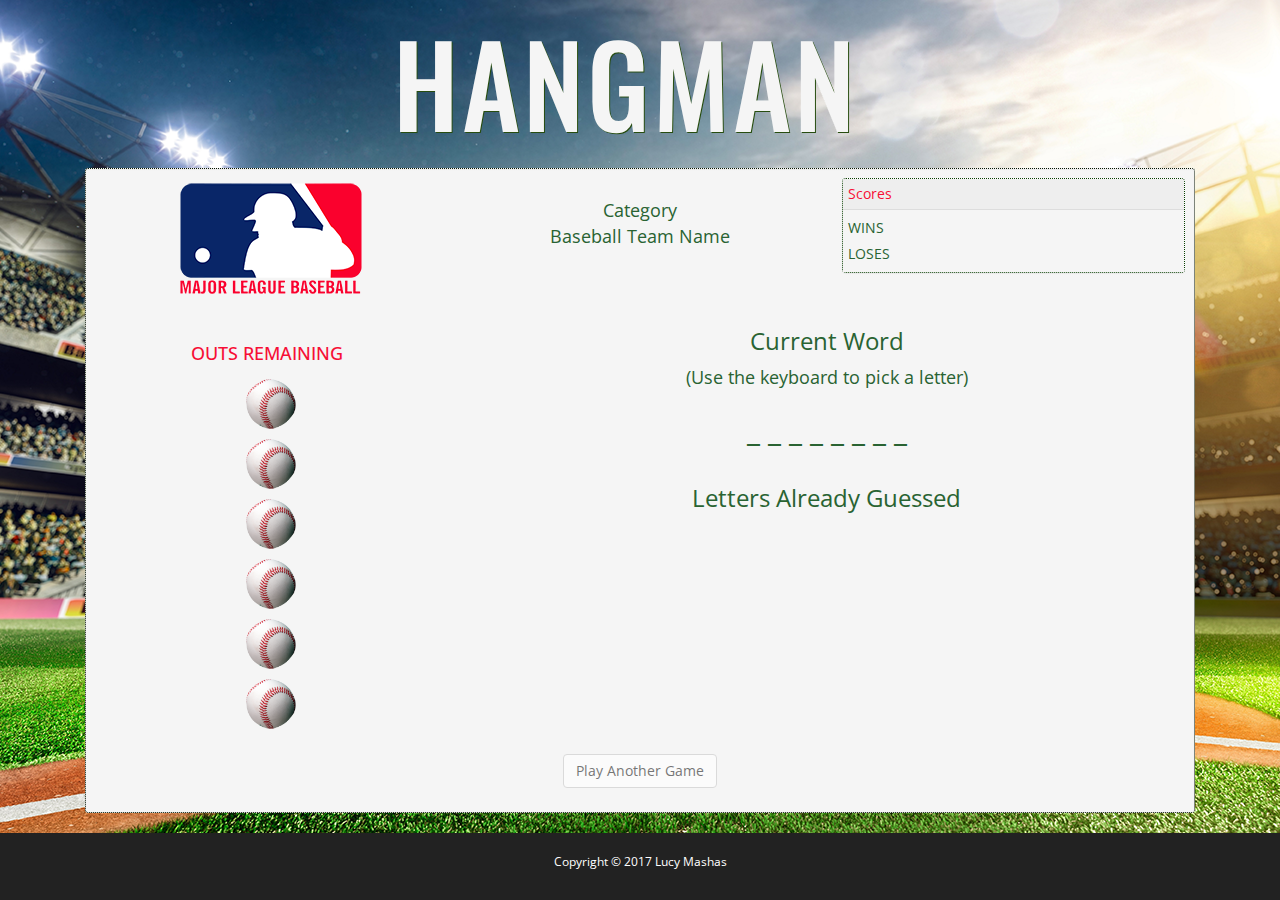
<file: index.html>
<!DOCTYPE html>
<html lang="en=us">
<head>
  <meta charset="utf-8">
  <meta http-equiv="content-type" content="text/html; charset=utf-8"/>
  <meta name="viewport" content="width=device-width, initial-scale=1.0">
  <title>Hangman Baseball</title>
  <link rel="stylesheet" type="text/css" href="./assets/css/reset.css">
 <!-- Bootstrap link -->
  <link href="https://maxcdn.bootstrapcdn.com/bootstrap/3.3.7/css/bootstrap.min.css" rel="stylesheet">
  <script type="text/javascript" src = "./assets/javascript/hangman.js"></script>
  <link rel="stylesheet" type="text/css" href="./assets/css/styles.css">
  <link href="https://fonts.googleapis.com/css?family=Open+Sans:400,600|Oswald" rel="stylesheet">
  <!-- optional theme -->

</head>

<body>
<div class="container">
  <section>
    <div class="row col-xs-12 col-sm-12 col-md-12 col-lg-12">
      
        <h1>Hangman</h1>
    </div>

    <div class="row">
  
        <div class="col-xs-12 col-sm-12 col-md-12 col-lg-12">
  			<div class="well well-sm row bgdclr">
  <!--         top section of the well -->
            <div class="row">
              <div class="col-xs-4 col-sm-4 col-md-4 col-lg-4 categoryimg"><img src="assets/images/mlb.png">
               <!--  col-sm-4 col-md-4 -->
              </div>
              <div class="col-xs-4 col-sm-4 col-md-4 col-lg-4 category">Category<br> Baseball Team Name
              </div>
              <div class="col-xs-4 col-sm-4 col-md-4 col-lg-4">
                  <div class = "panel panel-default">
                    <div class="panel-heading">Scores</div>
                    <div class='panel-body'>
                      <div id="wins">WINS &nbsp;&nbsp;&nbsp;</div>
                      <div id="loses">LOSES &nbsp;&nbsp;&nbsp;</div>
                    </div>
                  </div>
              </div>    
            </div>
  <!-- bottom -->
           
        	<div class="row game">
            <div class="col-xs-4 col-sm-4 col-md-4 col-lg-4 category">
                <h3 id="tagline">OUTS REMAINING</h3>
                <div class="row categoryimg" id="out1"><img src="assets/images/baseball.png" width="50px" height="50px"></div>
                <div class="row categoryimg" id="out2"><img src="assets/images/baseball.png" width="50px" height="50px"></div>
                <div class="row categoryimg" id="out3"><img src="assets/images/baseball.png" width="50px" height="50px"></div>
                <div class="row categoryimg" id="out4"><img src="assets/images/baseball.png" width="50px" height="50px"></div>
                <div class="row categoryimg" id="out5"><img src="assets/images/baseball.png" width="50px" height="50px"></div>
                <div class="row categoryimg" id="out6"><img src="assets/images/baseball.png" width="50px" height="50px"></div>
            </div>   
            <div class="col-md-8"><!-- <h2>Select a letter "By Pressing Any Letter Key"</h2> -->
                  <div>
                    <div id="currentword">Current Word <br><span class="small">(Use the keyboard to pick a letter)</span>
                    <h2 id="word"></h2>
                    
                    </div>
                    
                    <div id="lettersguessed">Letters Already Guessed</div>
                    <div id="letters"></div>
                      <div id="tagline"></div>
                  </div>
            </div>
        </div>
       
        
       
        <!-- <button type="button" class="btn btn-default btn-lg btnsz" id="exit">Exit Game</button> -->  
      <button type="button" class="btn btn-default" id="reset" disabled="true">Play Another Game</button>

        </div>     
      </div>
  </section>
</div>
   
      

  

</div> <!--  close container div -->
<footer class="navbar-default navbar-inverse navbar-fixed-bottom">
    <p>Copyright © 2017 Lucy Mashas</p>
</footer>  


</body>
</html>
</file>
<file: assets/css/styles.css>
body, html{
    height:100%;
    font-family: 'Open Sans', sans-serif;
    text-align:center;
    background-image: url("../images/background.png");
    /* Full height */
    height: 100%; 
    /* Center and scale the image nicely */
    background-position: center;
    background-repeat: no-repeat;
    background-size: cover;
    color: #296332;
  }

h1 {
  font-family: 'Oswald', sans-serif;
  color: #f5f5f5;
  text-transform: uppercase;
  letter-spacing: 3px;
  text-shadow: 1px .5px #274d0f;
  font-size: 112px;
}
h3 {
    color: #00083d;
    font-size: 16px;
    margin: 0;
    padding-bottom: 15px;
}
.small {
    font-size: 75%
}

#currentword, #lettersguessed, #Word{
  font-size:24px;
  padding-bottom:25px;
}
#letters {
  color: #f70f35;
  font-weight: 500;
  font-size: 24px;
  padding-bottom: 25px;
}

.panel{
  border:1px dotted #083d00;
}
.panel-default > .panel-heading {
  background-color: #eee;
  padding:5px;
  text-align:left;
  color: #f70f35;
}
.panel-body {
  background: #f5f5f5;
  padding: 5px 5px;
  line-height: 26px;
  background-color:none;
  text-align:left;
}


.category {
    margin-top: 20px;
    font-size: 18px;
   color:#296332;
}

.categoryimg {
    padding: 0 10px 10px 18px;    
}
/*out opacity*/
.outop {
    opacity:0.1;
    
}
.outopr{
  opacity: 1; 
}
.scoreboard {
  float:left;
}
#tagline{
  color:#f70f35;
  font-size:18px;
}

/*Apply color and padding to the well*/
.bgdclr {
    background: #f5f5f5;
    margin: 15px;
    border: 1px dotted #071501;
}

.game{
  clear:both;
/*  text-align:center;*/
  padding-bottom:15px;
  padding-top:15px;
}

/*button active styles*/
.btn{
  margin-bottom:15px;
}
.btn-active{
     border: 1px dotted #D0D0B2;
    color: #D0D0B2;
    background-color: #2F7532;
}
.btn-active:hover{
     border: 1px dotted #D0D0B2;
    color: #D0D0B2;
    background-color: #2F7532;
    opacity:.7;
}

/*  ========footer===========   */
footer {
  opacity: 1;
  background-color: rgba(0,0,0,0.6); 

}

footer p{
  font-size: 12px;
  text-align: center;
  padding:20px;
  color: #ffffff;
}
</file>
